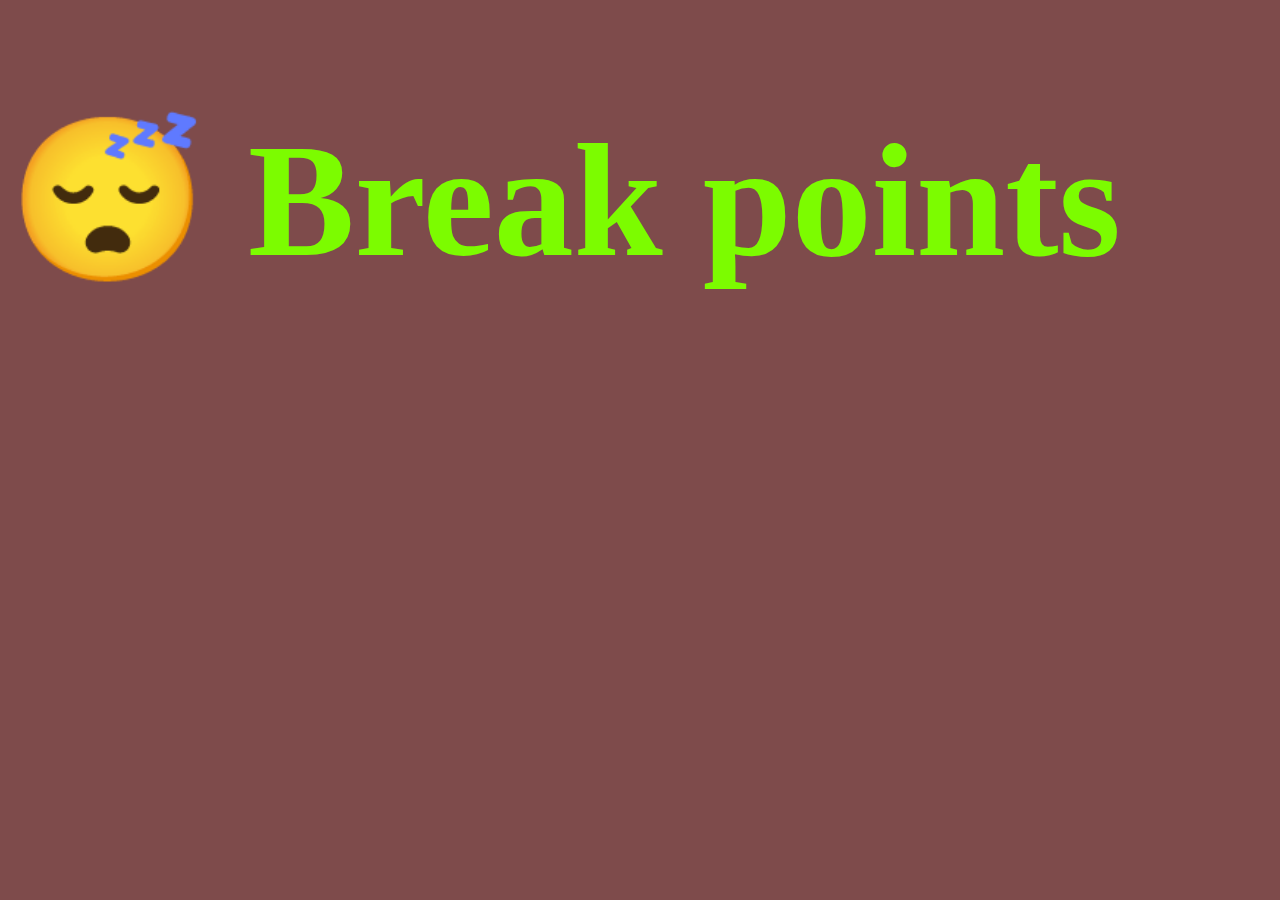
<file: index.html>
<!DOCTYPE html>
<html lang="es">
<head>
  <meta charset="UTF-8">
  <meta name="viewport" content="width=device-width, initial-scale=1.0">
  <title>😴 Break points</title>
  <link rel="stylesheet" href="style.css">
</head>
<body>
  <h1>😴 Break points</h1>
</body>
</html>
</file>
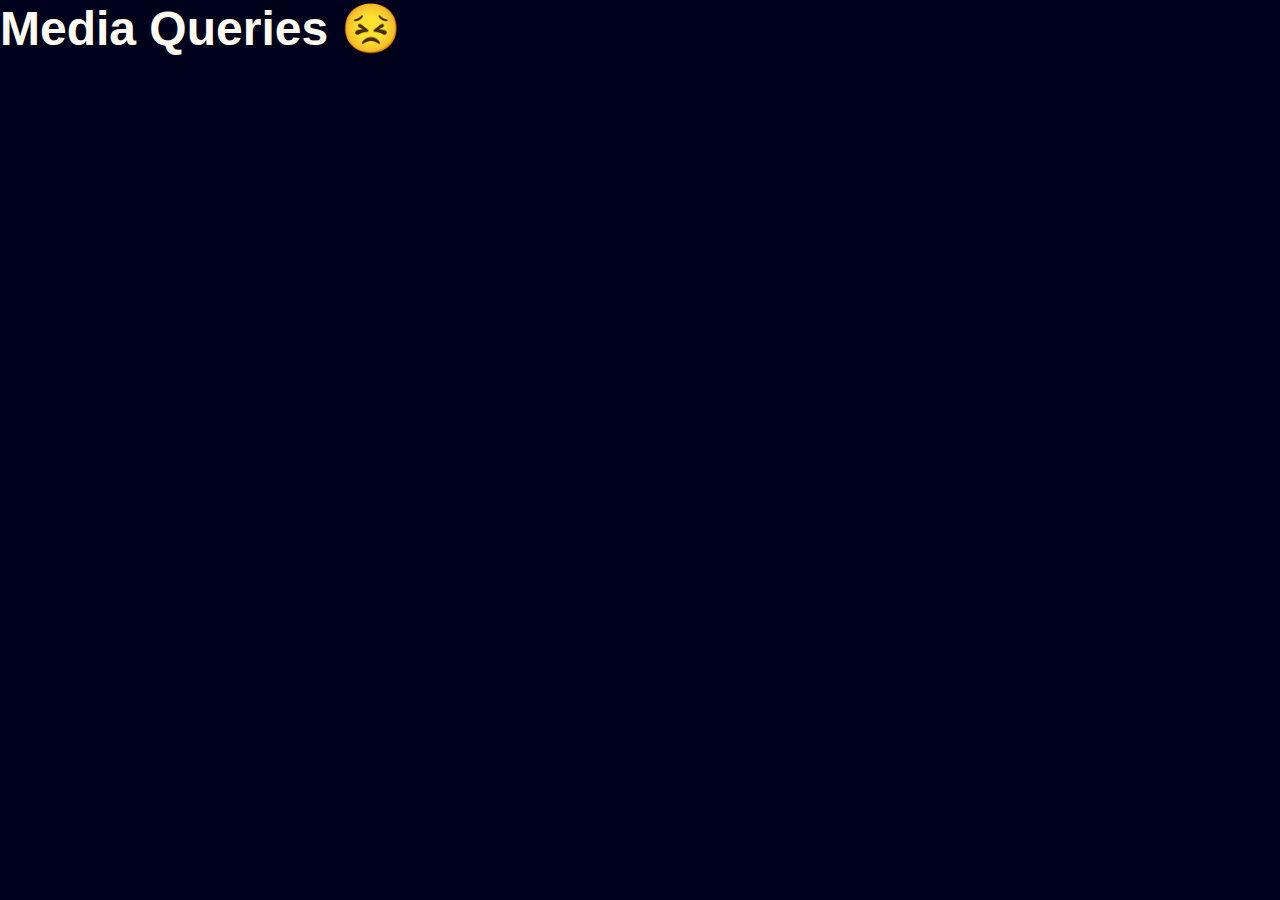
<file: 01-media-Queries/index.html>
<!DOCTYPE html>
<html lang="es">
<head>
  <meta charset="UTF-8">
  <meta name="viewport" content="width=device-width, initial-scale=1.0">
  <title>Media Queries 😣</title>
  <link rel="stylesheet" href="style.css">
</head>
<body>
  <h1>Media Queries 😣</h1>
</body>
</html>
</file>
<file: style.css>
/* 

break points (Puntos de quiebre)

valores especificos del ancho de pantalla donde cambia en diseño del sitio web oara adaptase mejor a las dimensones del dispositivo

ayuda a defini rlos estillos mediante los media queries
tradicionalmente, los break points se define segun categorias comunes de los dispositivos.

basandonos en los dispositivos:

- Moviles pequeños de 320 a 479px
- moviles: de 480 a 767 ancho pantlla
- tablet: 768px a 1023px ancho pantalla
- escritorio: de 1024px a 1279px
- pantallas grandes: 1280px y superior ancho de pantalla

es recomendable solo usar los break points necesarios, general del 3 a 5, para mantener el codigo manejable.

los media querias se recomienda ecribirlos al final del codigo css base.

Metodologias de diseño responsivo
1.- Mobile first (Primero moviles)
  Primero establecemos los estilos para vomiles como base se usan los media queries com "min-width" para ir ampliando funcionalidades

2.- Desktop first (Primero escritorio)
  Primero establecemos los estilos para escritorio o pantallas grandes y se usan los media queries con "max-width" y vamos reduciendo el tamaño de pantalla para ajustar las funcionalidades

*/

/* Movile first - Break points */

/* establecemos ESTILOS BASE para moviles pequeños de hasta 479px de ancho */

body {
  /* Estilos para moviles pequeños */
  background-color: rgb(55, 76, 85);
}

/* Moviles medianos y grandes con min-width: 480px */

@media screen and (min-width: 480px) {
  body {
    background-color: rgb(75, 126, 109);
  }
}

/* Tablet con min-width: 768px */

@media screen and (min-width: 768px) {
  body {
    background-color: rgb(108, 126, 75);
  }
}

/* Escritorio con min-width: 1024px */

@media screen and (min-width: 1024px) {
  body {
    background-color: rgb(126, 102, 75);
  }
}

/* Pantallas grandes con min-width: 1280px */

@media screen and (min-width: 1280px) {
  body {
    background-color: rgb(126, 75, 75);
  }
}

/* Desktop first - Break points */

/* Definimos los estilos base para pantallas grandes */

/* Pantallas grandes con max-width: 1280px */

h1 {
  font-size: 10rem;
  color: lawngreen;
}

/* Escritorio con max-width: 1279px */

@media screen and (max-width: 1279px) {
  h1 {
    font-size: 8rem;
    color: rgb(0, 214, 252);
  }
}

/* Tablet con max-width: 1023px */

@media screen and (max-width: 1023px) {
  h1 {
    font-size: 6rem;
    color: rgb(55, 0, 252);
  }
}

/* Moviles con max-width: 767px */

@media screen and (max-width: 767px) {
  h1 {
    font-size: 4rem;
    color: rgb(252, 0, 210);
  }
}

/* Moviles pequeños con max-width: 479px */

@media screen and (max-width: 479px) {
  h1 {
    font-size: 2rem;
    color: rgb(252, 0, 0);
  }
}
</file>
<file: 01-media-Queries/style.css>
/* 

Media Queries

Permiten aplicar estilos css especificos de acuerdo a las caracteristicas del dispositivo

utiliza la reglas @media para condicionar la aplicacion de estos estilos y sigue la siguiente sntaxis:

@nedia media-type conector (media-feature-rule) {
Regla de css que se van a aplicar cuando se cumlan ests condiciones.
}


Media Type (Tipos de medios)
  * screen -> Pantallas de computadora, tablets o de móviles.
  * speech -> Sintetizadores de voz
  * Print  -> Para documentos impresos. imprimir la web.
  * all    -> Todos los dispositivos. Valor por defecto.

Conectors (Conectores)
  * and -> y -> Ae coloca entre media- type y el media feature
  * or  -> o -> se usa una "," para separar media feature
  * not -> Negación -> se coloca antes del media-type

Media Features (Características del medio)
  * width -> Ancho de la ventana el navegdor
  * height -> Alto de la ventana del navegador
  * min-width / max-width -> Ancho mínimo y máximo del navegador
  * min-height / max-height -> Altura mínima y máxima del navegador.
  * orientation -> Orientacion del dispositivo: portrait o landscape 
  * resolution -> Desnisdad de pixeles
  * color -> Numero de bits por color

*/

* {
  padding: 0;
  margin: 0;
  box-sizing: border-box;
}

body {
  /* estilo inicial de la web */
  background-color: rgb(0, 2, 27);
  color: floralwhite;
  font-family: 'Lucida Sans', 'Lucida Sans Regular', 'Lucida Grande', 'Lucida Sans Unicode', Geneva, Verdana, sans-serif;
}

h1 {
  font-family: sans-serif;
  font-size: 3rem;
}

/* media queries */

@media screen and (max-width: 1024px) {
  body {
    background-color: rgb(16, 17, 68);
  }

  h1 {
    font-family: "serif";
    font-size: 5rem;
  }
}

@media screen and (max-width: 768px) {
  body {
    background-color: rgb(100, 95, 161);
  }
  h1 {
    font-family: 'Franklin Gothic Medium', 'Arial Narrow', Arial, sans-serif;
    font-size: 2rem;
  }
}

@media screen and (max-width: 480px) {
  body {
    background-color: blueviolet;
  }
  
  h1 {
    font-family:Georgia, 'Times New Roman', Times, serif;
    font-size: 10rem;
  }

}
</file>
